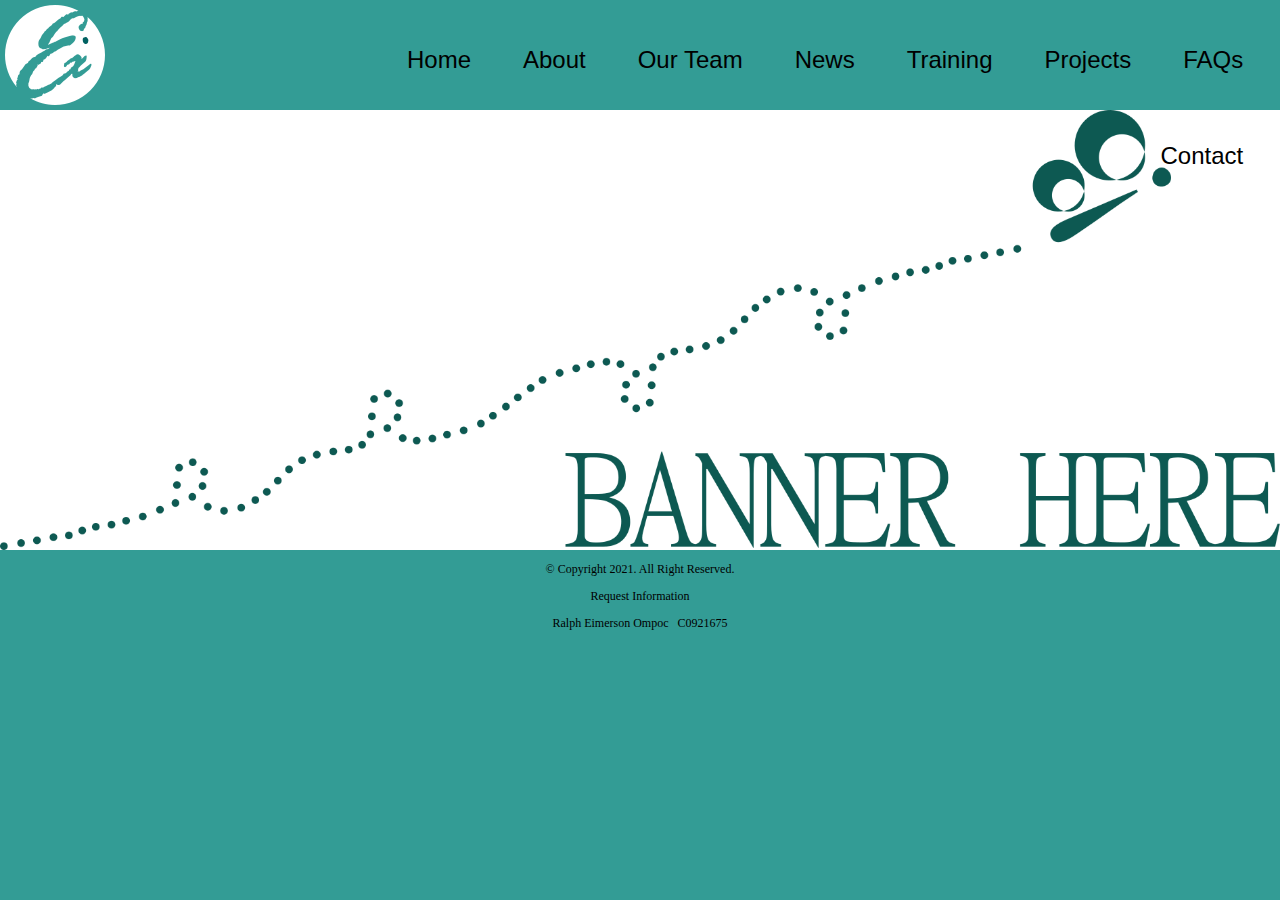
<file: index.html>
<!-- This website template was created by: Ralph Eimerson Ompoc -->
<!--                       File Name: template.html             -->
<!DOCTYPE html>
    <html lang="en">
<head>
	<title>Eimers</title>
	<meta charset="utf-8">
    <!-- CSS stylisheet -->
	<link rel="stylesheet" href="css/template.css">
    <!-- Applying different Viewport: mobile, tablet, laptop, and desktop -->
	<meta name="viewport" content="width=device-width, initial-scale=1">
    <!-- Google Fonts Link -->
	<link rel="preconnect" href="https://fonts.googleapis.com">
    <link rel="preconnect" href="https://fonts.gstatic.com" crossorigin>
    <link href="https://fonts.googleapis.com/css2?family=Oswald:wght@300;500&family=Rubik&display=swap" rel="stylesheet">
    <!-- Favicon Logo -->
    <link rel="shortcut icon" href="images/favicon.ico">
    <link rel="icon" type="image/png" sizes="32x32" href="images/favicon-32.png">
    <link rel="apple-touch-icon" sizes="180x180" href="images/apple-touch-icon.png">
    <link rel="icon" sizes="192x192" href="images/android-chrome-192.png">
</head>
<body>
	<div id="container">
        
		<header id="ffc-logo">		
			<a href="index.html"><img src="images/header-logo.png" alt="Company logo"></a>    
		</header>
        
	   <!-- Mobile and Tablet Nav -->
        <nav class="mobile-tablet-nav">
			<div id="menu-links">
                <a href="index.html">Home</a>
                <a href="about.html">About</a>
                <a href="team.html">Our Team</a>
                <a href="specials.html">News</a>
                <a href="training.html">Training</a>
                <a href="collection.html">Projects</a>
                <a href="faqs.html">FAQs</a>
                <a href="contact.html">Contact</a>
            </div>
            <a class="menu-icon" onclick="hamburger()">
                <div>&#9776;</div>
            </a>
		</nav>		
		
        <!-- Desktop Nav -->
		<nav class="desktop-nav">
			<ul>
				<li><a href="index.html">Home</a></li>
				<li><a href="about.html">About</a></li>
				<li><a href="team.html">Our Team</a></li>
				<li><a href="specials.html">News</a></li>
				<li><a href="training.html">Training</a></li>
				<li><a href="collection.html">Projects</a></li>
				<li><a href="faqs.html">FAQs</a></li>
				<li><a href="contact.html">Contact</a></li>
			</ul>
		</nav>	
		
		<main>		
			<div>
                <img src="images/banner.png" alt="Banner">
			</div>			
		</main>		
		
		<footer>
			<p>&#169; Copyright 2021. All Right Reserved.</p>
			<p><a href="mailto:c0921675@mylambton.ca">Request Information</a></p>       
			<p>Ralph Eimerson Ompoc&nbsp;&nbsp; C0921675</p>
		</footer>
	</div>
    
    <script src="scripts/script.js"></script>
</body>
</html>
</file>
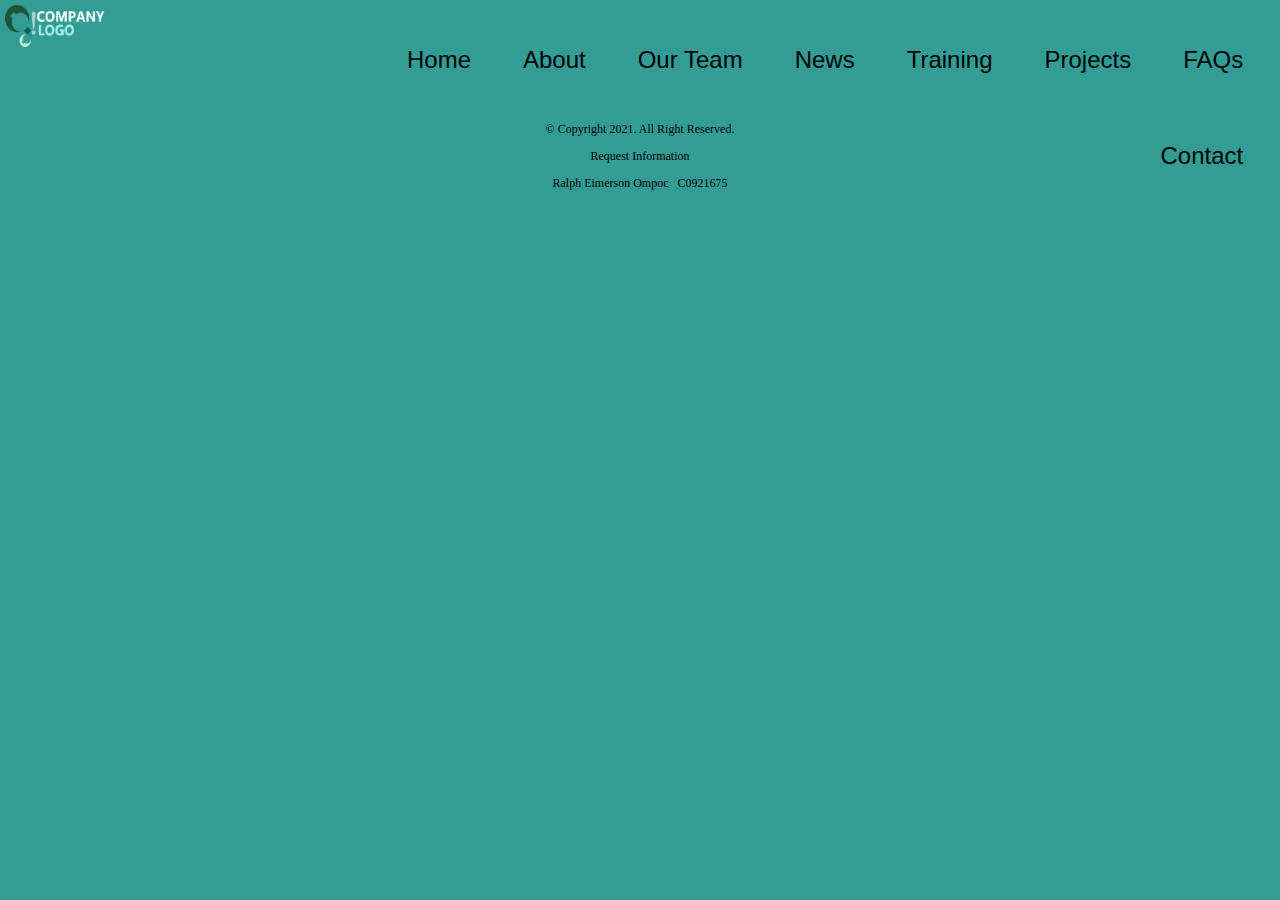
<file: template.html>
<!-- This website template was created by: Ralph Eimerson Ompoc -->
<!--                       File Name: template.html             -->
<!DOCTYPE html>
    <html lang="en">
<head>
	<title>Template</title>
	<meta charset="utf-8">
    <!-- CSS stylisheet -->
	<link rel="stylesheet" href="css/template.css">
    <!-- Applying different Viewport: mobile, tablet, laptop, and desktop -->
	<meta name="viewport" content="width=device-width, initial-scale=1">
    <!-- Google Fonts Link -->
	<link rel="preconnect" href="https://fonts.googleapis.com">
    <link rel="preconnect" href="https://fonts.gstatic.com" crossorigin>
    <link href="https://fonts.googleapis.com/css2?family=Oswald:wght@300;500&family=Rubik&display=swap" rel="stylesheet">
</head>
<body>
	<div id="container">
        
		<header id="ffc-logo">		
			<a href="index.html"><img src="images/company-logo.png" alt="Company logo"></a>    
		</header>
        
	   <!-- Mobile and Tablet Nav -->
        <nav class="mobile-tablet-nav">
			<div id="menu-links">
                <a href="index.html">Home</a>
                <a href="about.html">About</a>
                <a href="team.html">Our Team</a>
                <a href="specials.html">News</a>
                <a href="training.html">Training</a>
                <a href="collection.html">Projects</a>
                <a href="faqs.html">FAQs</a>
                <a href="contact.html">Contact</a>
            </div>
            <a class="menu-icon" onclick="hamburger()">
                <div>&#9776;</div>
            </a>
		</nav>		
		
        <!-- Desktop Nav -->
		<nav class="desktop-nav">
			<ul>
				<li><a href="index.html">Home</a></li>
				<li><a href="about.html">About</a></li>
				<li><a href="team.html">Our Team</a></li>
				<li><a href="specials.html">News</a></li>
				<li><a href="training.html">Training</a></li>
				<li><a href="collection.html">Projects</a></li>
				<li><a href="faqs.html">FAQs</a></li>
				<li><a href="contact.html">Contact</a></li>
			</ul>
		</nav>	
		
		<main>		
			<div>
			</div>			
		</main>		
		
		<footer>
			<p>&#169; Copyright 2021. All Right Reserved.</p>
			<p><a href="mailto:c0921675@mylambton.ca">Request Information</a></p>       
			<p>Ralph Eimerson Ompoc&nbsp;&nbsp; C0921675</p>
		</footer>
	</div>
    
    <script src="scripts/script.js"></script>
</body>
</html>
</file>
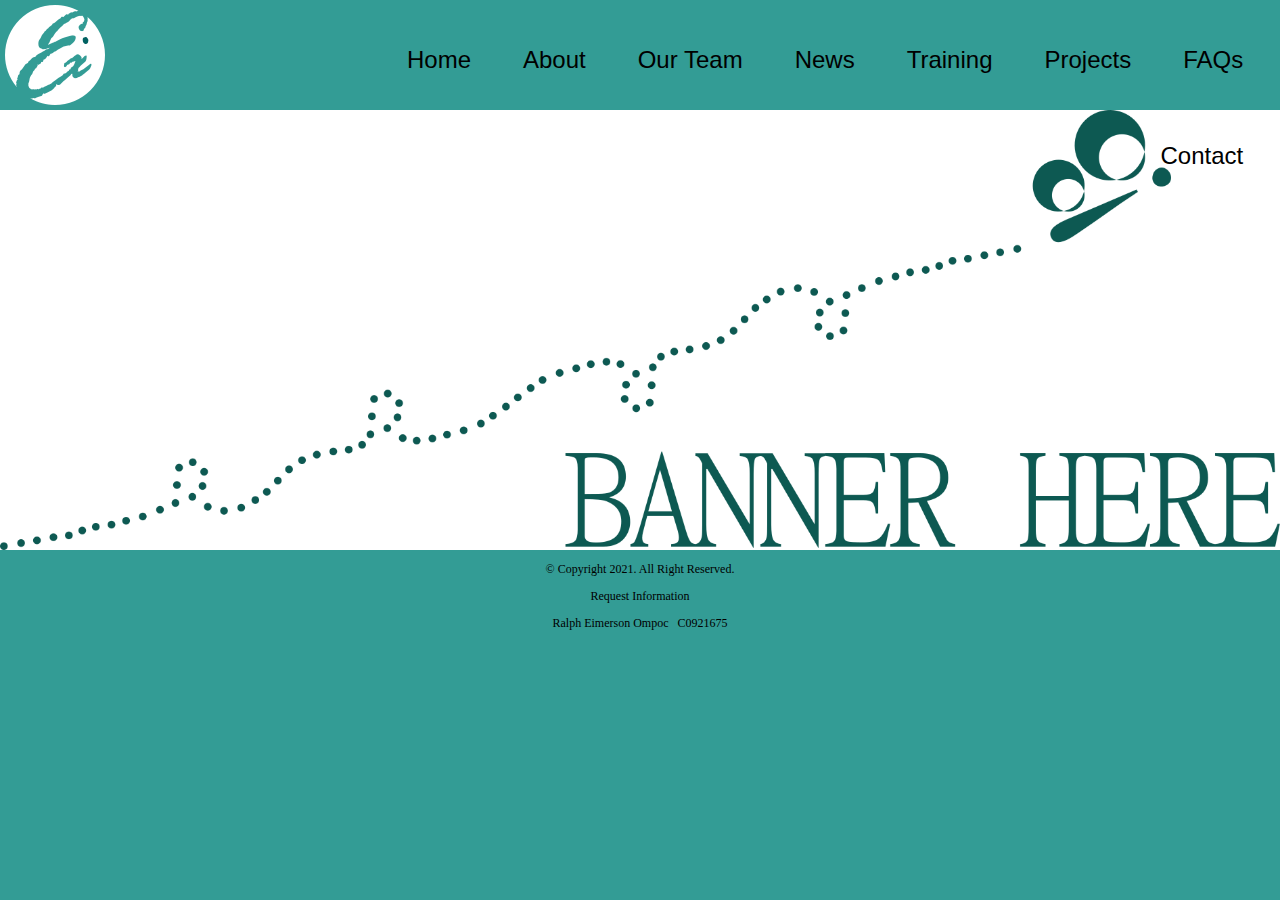
<file: Eimers/template.html>
<!-- This website template was created by: Ralph Eimerson Ompoc -->
<!--                       File Name: template.html             -->
<!DOCTYPE html>
    <html lang="en">
<head>
	<title>Template</title>
	<meta charset="utf-8">
    <!-- CSS stylisheet -->
	<link rel="stylesheet" href="css/template.css">
    <!-- Applying different Viewport: mobile, tablet, laptop, and desktop -->
	<meta name="viewport" content="width=device-width, initial-scale=1">
    <!-- Google Fonts Link -->
	<link rel="preconnect" href="https://fonts.googleapis.com">
    <link rel="preconnect" href="https://fonts.gstatic.com" crossorigin>
    <link href="https://fonts.googleapis.com/css2?family=Oswald:wght@300;500&family=Rubik&display=swap" rel="stylesheet">
    <!-- Favicon Logo -->
    <link rel="shortcut icon" href="images/favicon.ico">
    <link rel="icon" type="image/png" sizes="32x32" href="images/favicon-32.png">
    <link rel="apple-touch-icon" sizes="180x180" href="images/apple-touch-icon.png">
    <link rel="icon" sizes="192x192" href="images/android-chrome-192.png">
</head>
<body>
	<div id="container">
        
		<header id="ffc-logo">		
			<a href="index.html"><img src="images/header-logo.png" alt="Company logo"></a>    
		</header>
        
	   <!-- Mobile and Tablet Nav -->
        <nav class="mobile-tablet-nav">
			<div id="menu-links">
                <a href="index.html">Home</a>
                <a href="about.html">About</a>
                <a href="team.html">Our Team</a>
                <a href="specials.html">News</a>
                <a href="training.html">Training</a>
                <a href="collection.html">Projects</a>
                <a href="faqs.html">FAQs</a>
                <a href="contact.html">Contact</a>
            </div>
            <a class="menu-icon" onclick="hamburger()">
                <div>&#9776;</div>
            </a>
		</nav>		
		
        <!-- Desktop Nav -->
		<nav class="desktop-nav">
			<ul>
				<li><a href="index.html">Home</a></li>
				<li><a href="about.html">About</a></li>
				<li><a href="team.html">Our Team</a></li>
				<li><a href="specials.html">News</a></li>
				<li><a href="training.html">Training</a></li>
				<li><a href="collection.html">Projects</a></li>
				<li><a href="faqs.html">FAQs</a></li>
				<li><a href="contact.html">Contact</a></li>
			</ul>
		</nav>	
		
		<main>		
			<div>
                <img src="images/banner.png" alt="Banner">
			</div>			
		</main>		
		
		<footer>
			<p>&#169; Copyright 2021. All Right Reserved.</p>
			<p><a href="mailto:c0921675@mylambton.ca">Request Information</a></p>       
			<p>Ralph Eimerson Ompoc&nbsp;&nbsp; C0921675</p>
		</footer>
	</div>
    
    <script src="scripts/script.js"></script>
</body>
</html>
</file>
<file: css/template.css>
/*
Author      : Ralph Eimerson Ompoc
Date        : December 28, 2023
File Name   : template.css
Student No. : C0921675
*/

/* CSS Reset */
body, header, nav, main, footer, h1, div, img, ul {
	margin: 0;
	padding: 0;
	border: 0;
}
/* Style rules for body */
body{
    background: #339c95;    
}
/* Default image style format */
img{
    max-width: 100%;
    display: block;
}
/* Header */
header {
	position:-webkit-sticky;
	position:sticky;
	top: 0;
	background-color:#339c95;
	height: 110px;
    text-align: left;
}
header img{
    max-width: 110px;
    height: auto;
    padding: 0;
	margin: 5px;
    display: inline-block;
    vertical-align: middle;
}

/* Navigation Bar for Mobile and Tablet hamburger menu */
.mobile-tablet-nav a {
    color: #000;
    font-family: 'Francois One', sans-serif;
    text-align: center;
    font-size: 2em;
    text-decoration: none;
    padding: 3%;
    display: block;
}
.mobile-tablet-nav a.menu-icon{
    display: block;
    position: absolute;
    right: 0;
    top: 0;
}
/* Navigation Bar */
nav{
    padding: 1%;
    margin: 1%;
}
nav ul {
	list-style-type: none;
	text-align: center;
}
nav li {
	font-size: 1.5em;
	font-family: Francois One, sans-serif;
	border-top: 1px solid #fff;
}
nav li:first-child{
	border-top: none;
}
nav li a {
	display: inline-block;
	color: #000;
	padding: 0.5em 1em;
	text-decoration: none;
}

/* Style rules for main */
main{    
    background: #fff;
}

/* Hide or Show navigation element */
.menu-icon{
    display: block;
}
.desktop-nav, #menu-links{
    display: none;
}

/* Media Query for Tablet Viewport*/
@media screen and (min-width:630px), print{
    /* Hiding Elements */
    .desktop-nav, #menu-links {
        display: none;
    }
    .mobile-tablet-nav{
        display: block;
    }
}

/* Media Query for Desktop Viewport */
@media screen and (min-width: 1015px), print{
    /* Desktop Viewport: Style rule for header */
	header{
		width: 25%;
		float: left;
		padding-bottom: 0;
	}
    
	/* Desktop Viewport: Style rules for nav area */
    .mobile-tablet-nav{
        display: none;
    }
    .desktop-nav{
        display: block;
    }
    nav{
		float: right;
		width: 73%;
        height: 80px;
		margin: 0;
        background-color: #339c95;
    }
	nav ul{
		text-align: right;
        vertical-align: text-bottom;
	}	
	nav li{
        display: inline-block;
		border: none;
	}	
	nav li a{
		padding: 1.4em 1em;
	}	
	nav li a:hover{
		color: #fff;
        transform: scale(1.1);
		box-shadow: 0 0 15px #22817b;
	}
    
    /* Desktop Viewport: Style Rules for main content */
	main{
		clear: left;
	}
	
	main h1{
		font-size: 1.8em;
	}
}

/* Media Query for Large Desktop Viewport */
@media screen and (min-width: 1921px), print{
	/*Styles Body Div with id equal to container*/
    #container{
		width: 1920px;
		margin: 0 auto;
	}	
}

/* Media Query for Print */
@media print{
	
}

/**/
/* Style rules for footer content */
footer p{
	font-size: 0.75em;
	text-align: center;
	color: #000;
	padding: 0;
}

footer a{
	color: #000;
	text-decoration: none;
}	
footer a:hover{
    color: #000;
    transform: scale(1.1);
    box-shadow: 0 0 15px #22817b;
}
</file>
<file: Eimers/css/template.css>
/*
Author      : Ralph Eimerson Ompoc
Date        : December 28, 2023
File Name   : template.css
Student No. : C0921675
*/

/* CSS Reset */
body, header, nav, main, footer, h1, div, img, ul {
	margin: 0;
	padding: 0;
	border: 0;
}
/* Style rules for body */
body{
    background: #339c95;    
}
/* Default image style format */
img{
    max-width: 100%;
    display: block;
}
/* Header */
header {
	position:-webkit-sticky;
	position:sticky;
	top: 0;
	background-color:#339c95;
	height: 110px;
    text-align: left;
}
header img{
    max-width: 110px;
    height: auto;
    padding: 0;
	margin: 5px;
    display: inline-block;
    vertical-align: middle;
}

/* Navigation Bar for Mobile and Tablet hamburger menu */
.mobile-tablet-nav a {
    color: #000;
    font-family: 'Francois One', sans-serif;
    text-align: center;
    font-size: 2em;
    text-decoration: none;
    padding: 3%;
    display: block;
}
.mobile-tablet-nav a.menu-icon{
    display: block;
    position: absolute;
    right: 0;
    top: 0;
}
/* Navigation Bar */
nav{
    padding: 1%;
    margin: 1%;
}
nav ul {
	list-style-type: none;
	text-align: center;
}
nav li {
	font-size: 1.5em;
	font-family: Francois One, sans-serif;
	border-top: 1px solid #fff;
}
nav li:first-child{
	border-top: none;
}
nav li a {
	display: inline-block;
	color: #000;
	padding: 0.5em 1em;
	text-decoration: none;
}

/* Style rules for main */
main{    
    background: #fff;
}

/* Hide or Show navigation element */
.menu-icon{
    display: block;
}
.desktop-nav, #menu-links{
    display: none;
}

/* Media Query for Tablet Viewport*/
@media screen and (min-width:630px), print{
    /* Hiding Elements */
    .desktop-nav, #menu-links {
        display: none;
    }
    .mobile-tablet-nav{
        display: block;
    }
}

/* Media Query for Desktop Viewport */
@media screen and (min-width: 1015px), print{
    /* Desktop Viewport: Style rule for header */
	header{
		width: 25%;
		float: left;
		padding-bottom: 0;
	}
    
	/* Desktop Viewport: Style rules for nav area */
    .mobile-tablet-nav{
        display: none;
    }
    .desktop-nav{
        display: block;
    }
    nav{
		float: right;
		width: 73%;
        height: 80px;
		margin: 0;
        background-color: #339c95;
    }
	nav ul{
		text-align: right;
        vertical-align: text-bottom;
	}	
	nav li{
        display: inline-block;
		border: none;
	}	
	nav li a{
		padding: 1.4em 1em;
	}	
	nav li a:hover{
		color: #fff;
        transform: scale(1.1);
		box-shadow: 0 0 15px #22817b;
	}
    
    /* Desktop Viewport: Style Rules for main content */
	main{
		clear: left;
	}
	
	main h1{
		font-size: 1.8em;
	}
}

/* Media Query for Large Desktop Viewport */
@media screen and (min-width: 1921px), print{
	/*Styles Body Div with id equal to container*/
    #container{
		width: 1920px;
		margin: 0 auto;
	}	
}

/* Media Query for Print */
@media print{
	
}

/**/
/* Style rules for footer content */
footer p{
	font-size: 0.75em;
	text-align: center;
	color: #000;
	padding: 0;
}

footer a{
	color: #000;
	text-decoration: none;
}	
footer a:hover{
    color: #000;
    transform: scale(1.1);
    box-shadow: 0 0 15px #22817b;
}
</file>
